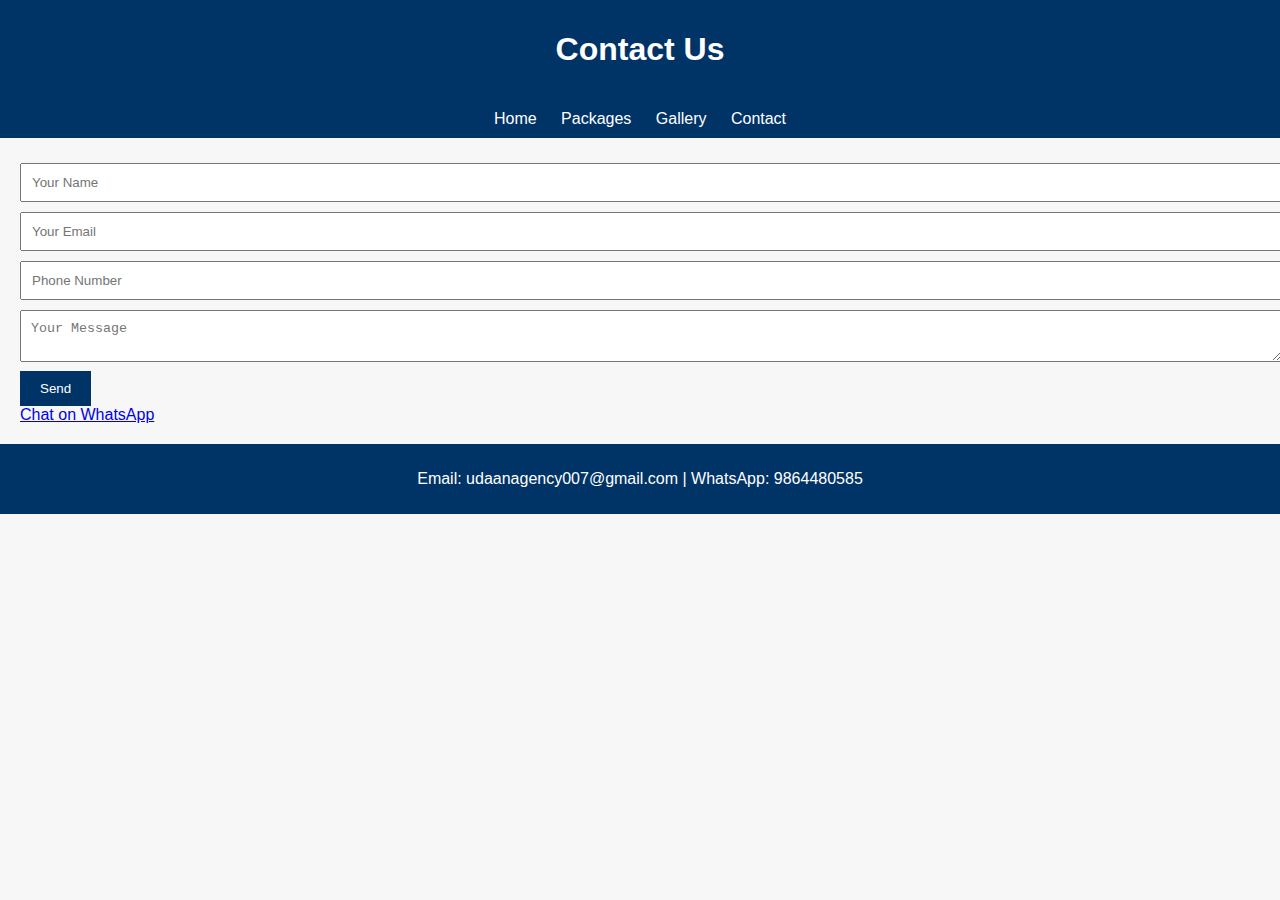
<file: contact.html>
<!DOCTYPE html>
<html lang="en">
<head>
    <meta charset="UTF-8">
    <meta name="viewport" content="width=device-width, initial-scale=1.0">
    <title>Contact - Udaan Holidays</title>
    <link rel="stylesheet" href="styles.css">
</head>
<body>
    <header><h1>Contact Us</h1></header>
    <nav>
        <a href="index.html">Home</a>
        <a href="packages.html">Packages</a>
        <a href="gallery.html">Gallery</a>
        <a href="contact.html">Contact</a>
    </nav>
    <main>
        <form>
            <input type="text" placeholder="Your Name" required><br>
            <input type="email" placeholder="Your Email" required><br>
            <input type="text" placeholder="Phone Number"><br>
            <textarea placeholder="Your Message"></textarea><br>
            <button type="submit">Send</button>
        </form>
        <a href="https://wa.me/919864480585" target="_blank">Chat on WhatsApp</a>
    </main>
    <footer>
        <p>Email: udaanagency007@gmail.com | WhatsApp: 9864480585</p>
    </footer>
</body>
</html>
</file>
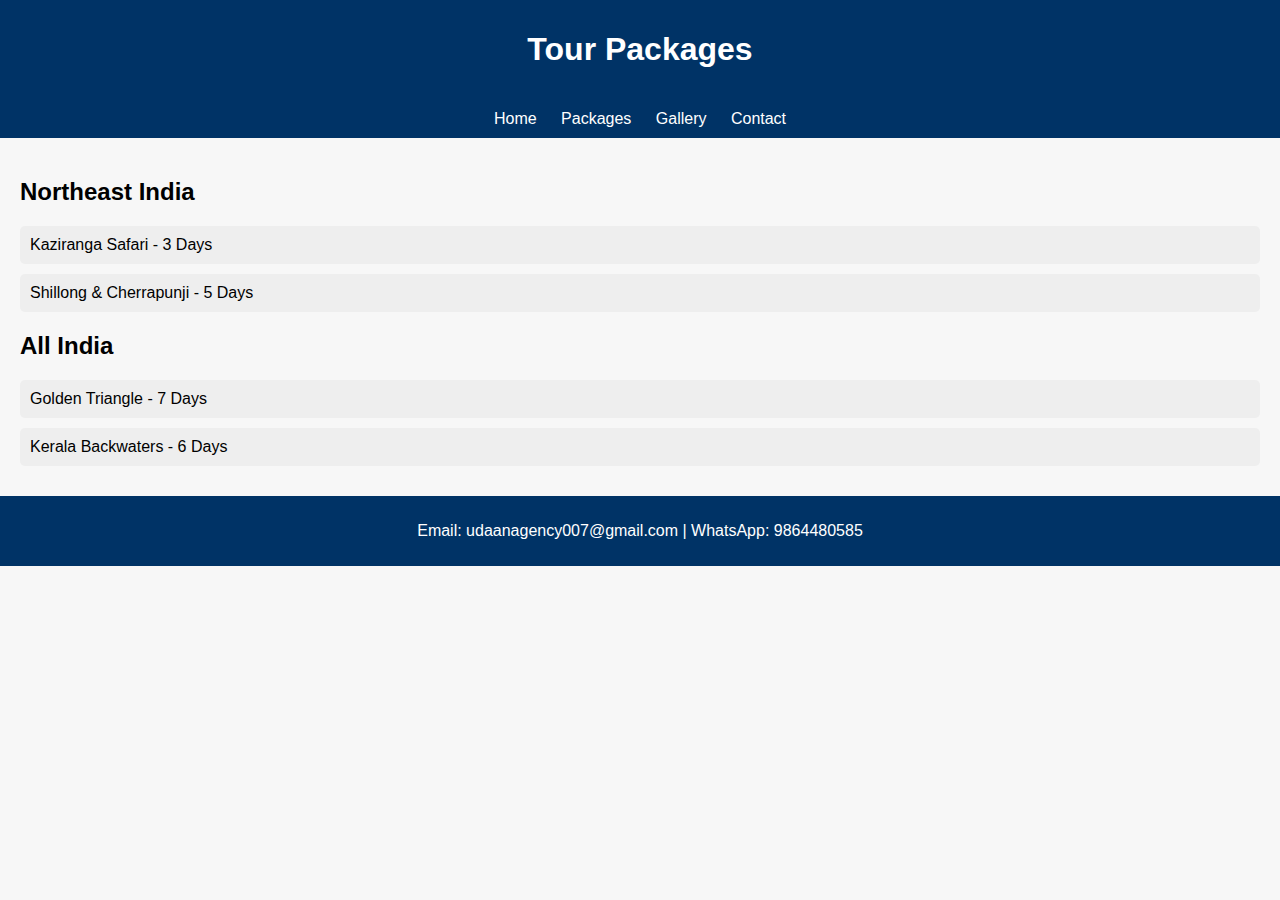
<file: packages.html>
<!DOCTYPE html>
<html lang="en">
<head>
    <meta charset="UTF-8">
    <meta name="viewport" content="width=device-width, initial-scale=1.0">
    <title>Packages - Udaan Holidays</title>
    <link rel="stylesheet" href="styles.css">
</head>
<body>
    <header><h1>Tour Packages</h1></header>
    <nav>
        <a href="index.html">Home</a>
        <a href="packages.html">Packages</a>
        <a href="gallery.html">Gallery</a>
        <a href="contact.html">Contact</a>
    </nav>
    <main>
        <section>
            <h2>Northeast India</h2>
            <div class="package">Kaziranga Safari - 3 Days</div>
            <div class="package">Shillong & Cherrapunji - 5 Days</div>
        </section>
        <section>
            <h2>All India</h2>
            <div class="package">Golden Triangle - 7 Days</div>
            <div class="package">Kerala Backwaters - 6 Days</div>
        </section>
    </main>
    <footer>
        <p>Email: udaanagency007@gmail.com | WhatsApp: 9864480585</p>
    </footer>
</body>
</html>
</file>
<file: styles.css>
body { font-family: Arial, sans-serif; margin: 0; padding: 0; background: #f7f7f7; }
header, nav, footer { background: #003366; color: white; padding: 10px; text-align: center; }
nav a { color: white; margin: 0 10px; text-decoration: none; }
main { padding: 20px; }
.package { margin: 10px 0; background: #eee; padding: 10px; border-radius: 5px; }
.gallery img { width: 100px; margin: 5px; }
form input, form textarea { width: 100%; margin: 5px 0; padding: 10px; }
button { padding: 10px 20px; background: #003366; color: white; border: none; }
</file>
